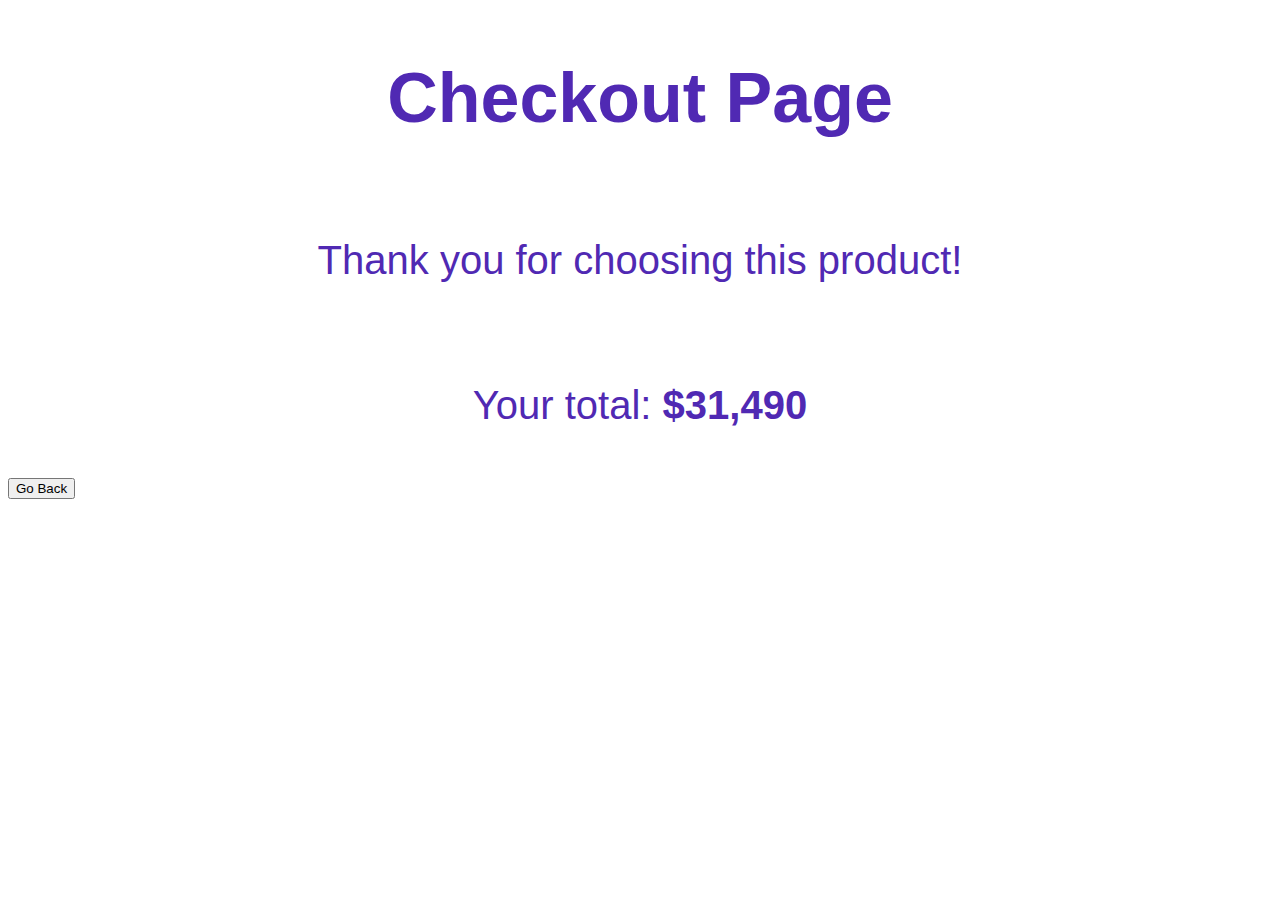
<file: checkout.html>
<!DOCTYPE html>
<html lang="en">
<head>
    <meta charset="UTF-8">
    <meta name="viewport" content="width=device-width, initial-scale=1.0">
    <title>Checkout</title>
    <link href="checkout.css" rel="stylesheet" /> <!-- Linking to CSS file -->
</head>
<body>
    <div class="checkout-details">
        <h1>Checkout Page</h1>
        <p>Thank you for choosing this product!</p>
        <p>Your total: <strong>$31,490</strong></p>
        <button onclick="window.location.href='index.html'" class="back-button">Go Back</button>
    </div>
</body>
</html>
</file>
<file: checkout.css>
body{

    background-repeat: no-repeat;
    background-size: cover;
    background-image: url("https://t4.ftcdn.net/jpg/02/43/75/73/360_F_243757367_gBpS6R5c8DB7pL5gw9gi9KXlzFfbdZOA.jpg");
 }
 h1 {
    font-family: 'Comic Sans MS', cursive, sans-serif;
    font-size: 70px; /* Increase the size */
    text-align: center;
    margin: 0;
    padding: 50px 0;
    color: #5029b3;
    text-shadow: 2px 2px 2px White;
  }
p {
    font-family: 'Comic Sans MS', cursive, sans-serif;
    font-size: 40px; /* Increase the size */
    text-align: center;
    margin: 0;
    padding: 50px 0;
    color: #5029b3;
    text-shadow: 2px 2px 2px White;
  }
</file>
